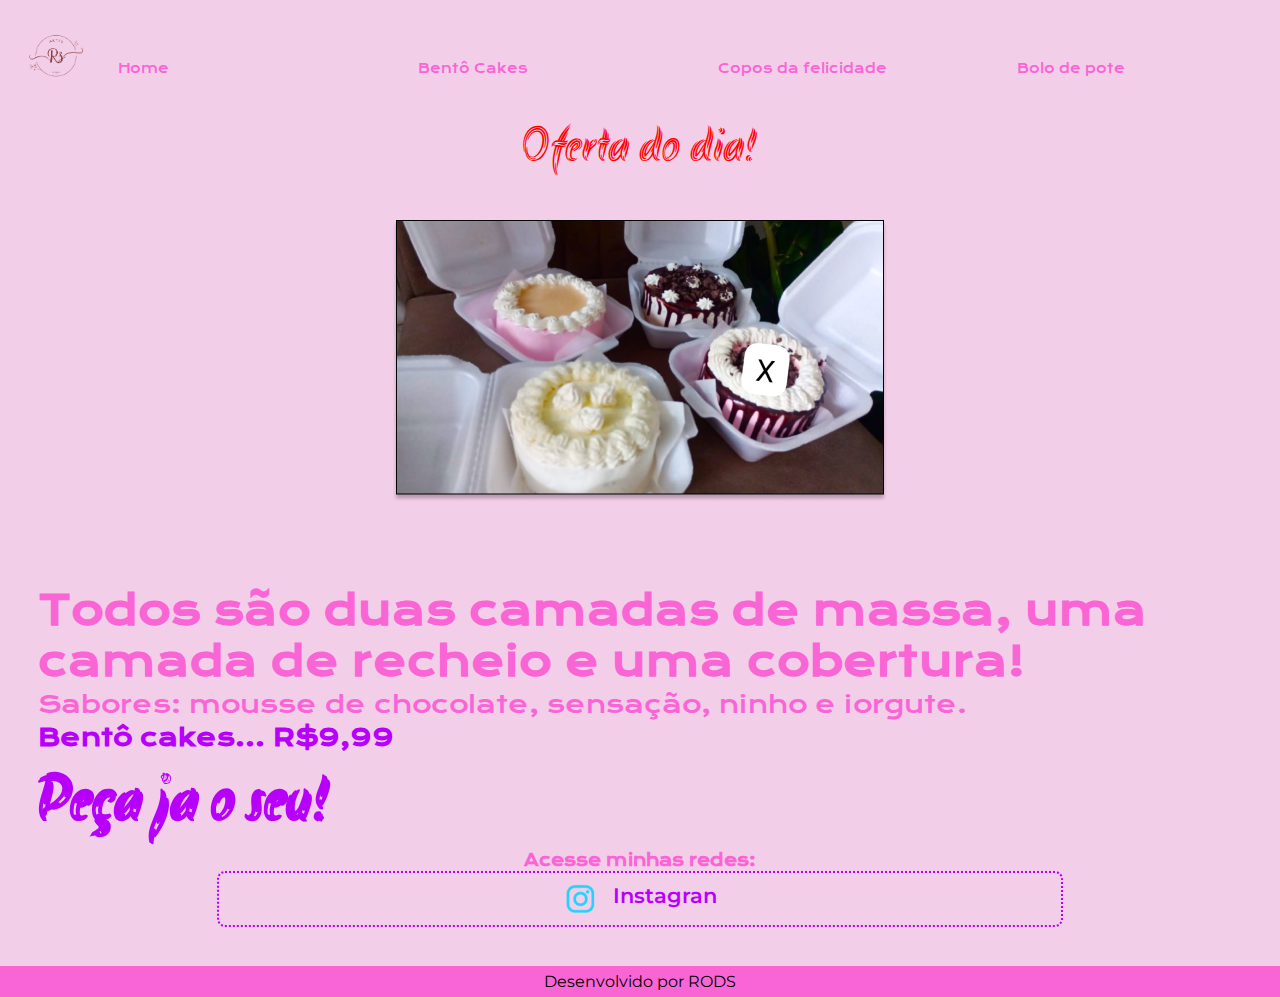
<file: index.html>
<!DOCTYPE html>
<html lang="pt=br">
<head>
    <meta charset="UTF-8">
    <meta http-equiv="X-UA-Compatible" content="IE=edge">
    <meta name="viewport" content="width=device-width, initial-scale=1.0">
    <link class="aba" rel="icon" href="./assets/logo 1@3x.png" type="image/png">
    <title >Renata S. Artes cakes.</title>
    <link rel="stylesheet" href="./styles/style.css">
</head>
<body>
    <heder class="inicio">
        
        <nav class="inicio__entrepaginas">
            
             <div>
                <img class="logo" src="assets/2 1.png"> 
            </div>
             <a class="inicio__entrepagina__link" href="index.html">Home</a>
             <a class="inicio__entrepagina__link" href="bentocakes.html">Bentô Cakes</a>
             <a class="inicio__entrepagina__link" href="coposdafelicidades.html">Copos da felicidade</a> 
             <a class="inicio__entrepagina__link" href="bolodepote.html">Bolo de pote </a> 
        </nav>
       <div class="ofertadodia">
                <h1 class="ofertadodia__a">Oferta do dia!</h1>
         </div>
    </heder>
   
    <main class="cabecario">
        
      
        <section class="cabecario__cont">
            <h2 class="cabecario__cont__tamanho">Todos são duas camadas de massa, uma camada de recheio e uma cobertura!</h2> 
            <p class="cabecario__con__tamanho__texto__visivel">Sabores: mousse de chocolate, sensação, ninho e iorgute.</p>         
            <p class="cabecario__con__tamanho__texto__visivel"><strong class="title--destaque">Bentô cakes... R$9,99</strong></p>
            <p class="cabecario__con__tamanho__texto__visivel__melhor"><strong>Peça ja o seu!</strong></p>
    
            <div class="cabecario__links">  
                <h3 class="cabecario__sub">Acesse minhas redes:</h3>   
                <a class="cabecario__links__form" href="https://instagram.com/renata.santos.5855">
                    <img class="imglink" src="./assets/instagram.png">
                    Instagran
                </a>
            </div>
        </section> 
        <img class="apresentacao__imagen" src="./assets/delicias 1.png" alt="foto dos bento cakes">
     </main>       
    <footer class="rodape">
        <p>Desenvolvido por RODS</p>
    </footer>
</body>
</html>
</file>
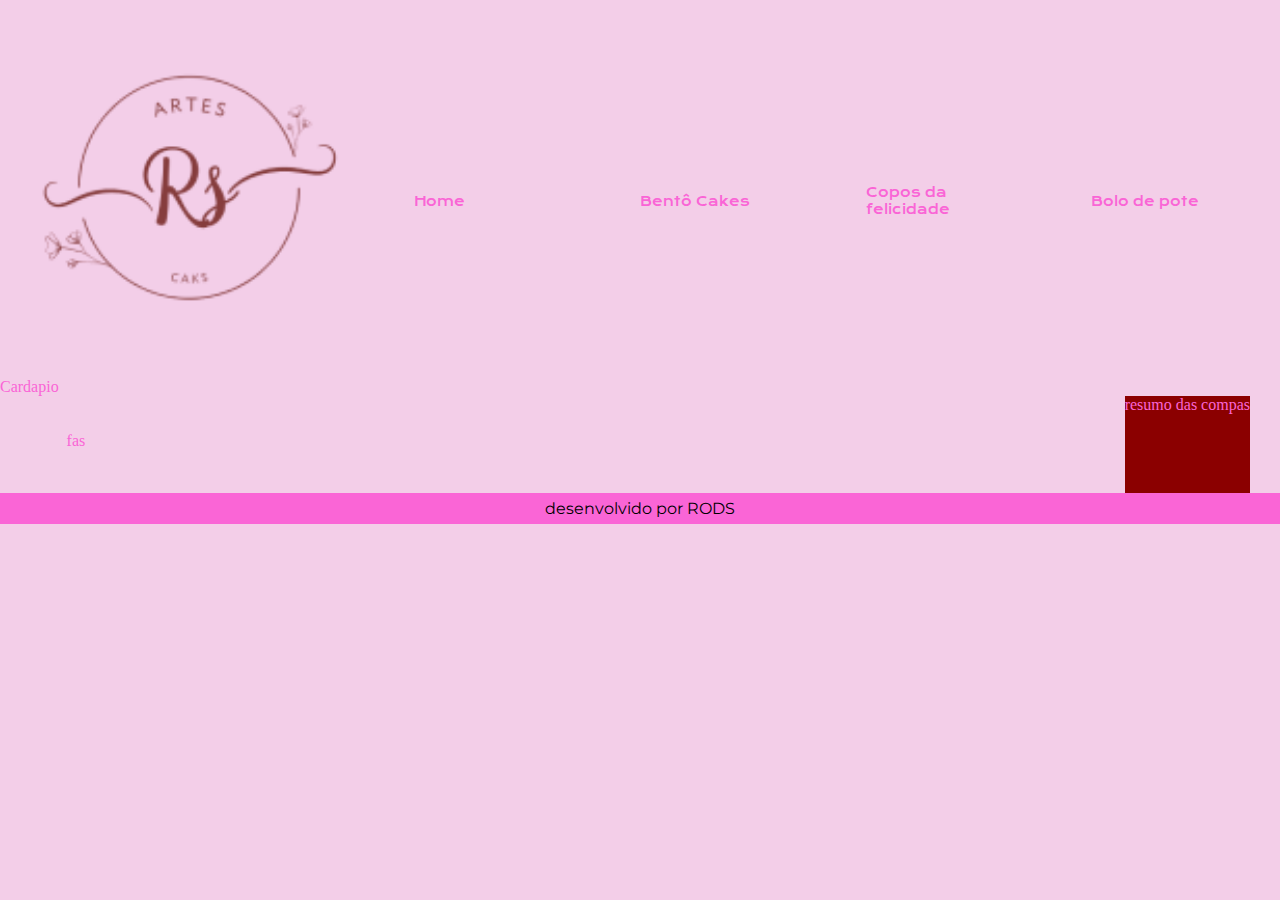
<file: bentocakes.html>
<!DOCTYPE html>
<html lang="pt-br">
<head>
    <meta charset="UTF-8">
    <meta http-equiv="X-UA-Compatible" content="IE=edge">
    <meta name="viewport" content="width=device-width, initial-scale=1.0">
    <title>Bentô cakes</title>
    <link rel="stylesheet" href="./styles/style.css">
   
</head>
<body>
    <heder class="inicio">
        <nav class="inicio__entrepaginas">
             <img class="logo" src="assets/2 1.png">
             <a class="inicio__entrepagina__link" href="index.html">Home</a>
             <a class="inicio__entrepagina__link" href="bentocakes.html">Bentô Cakes</a>
             <a class="inicio__entrepagina__link" href="coposdafelicidades.html">Copos da felicidade</a> 
             <a class="inicio__entrepagina__link" href="bolodepote.html">Bolo de pote </a> 
        </nav>
       
    </heder>
    <main >
        <div class="pag-title">Cardapio</div>
        <div class="spassa">
            <section class="content__produtos">fas
                <table>
                    <thead>
                        <tr>
                            <tn></tn>
                            <tn></tn>
                            <tn></tn>
                            <tn></tn>
                            <tn></tn>
                        </tr>
                        <tbody>
                            <td></td>
                            <td></td>
                            <td></td>
                            <td></td>
                            <td></td>
                        </tbody>
                    </thead>
                </table>
            </section>
            <aside class="content__produtos__resumo">resumo das compas</aside>
        </div>
    </main>
    <footer class="rodape">
        <p>desenvolvido por RODS</p>
     </footer>
</body>
</html>
</file>
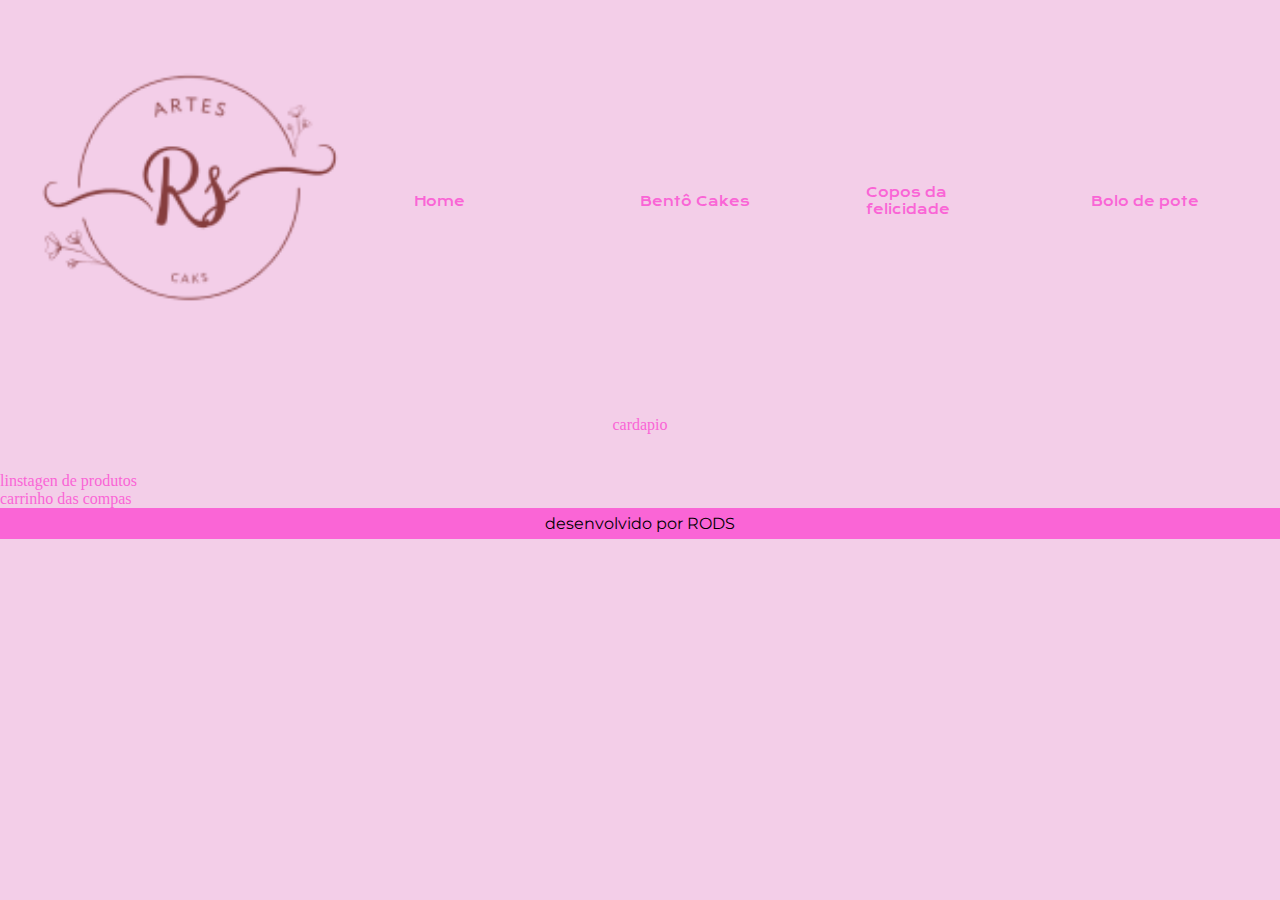
<file: bolodepote.html>
<!DOCTYPE html>
<html lang="pt-br">
<head>
    <meta charset="UTF-8">
    <meta http-equiv="X-UA-Compatible" content="IE=edge">
    <meta name="viewport" content="width=device-width, initial-scale=1.0">
    <title>Bolo de pote</title>
    <link rel="stylesheet" href="./styles/style.css">
</head>
<body>
    <heder class="inicio">
        <nav class="inicio__entrepaginas">
             <img class="logo" src="assets/2 1.png">
             <a class="inicio__entrepagina__link" href="index.html">Home</a>
             <a class="inicio__entrepagina__link" href="bentocakes.html">Bentô Cakes</a>
             <a class="inicio__entrepagina__link" href="coposdafelicidades.html">Copos da felicidade</a> 
             <a class="inicio__entrepagina__link" href="bolodepote.html">Bolo de pote </a> 
        </nav>
       
    </heder>
    <main>
        <div class="cabecario">cardapio</div>
        <div>
            <section>linstagen de produtos</section>
            <aside>carrinho das compas</aside>
        </div>
    </main>
    <footer class="rodape">
        <p>desenvolvido por RODS</p>
     </footer>
</body>
</html>
</file>
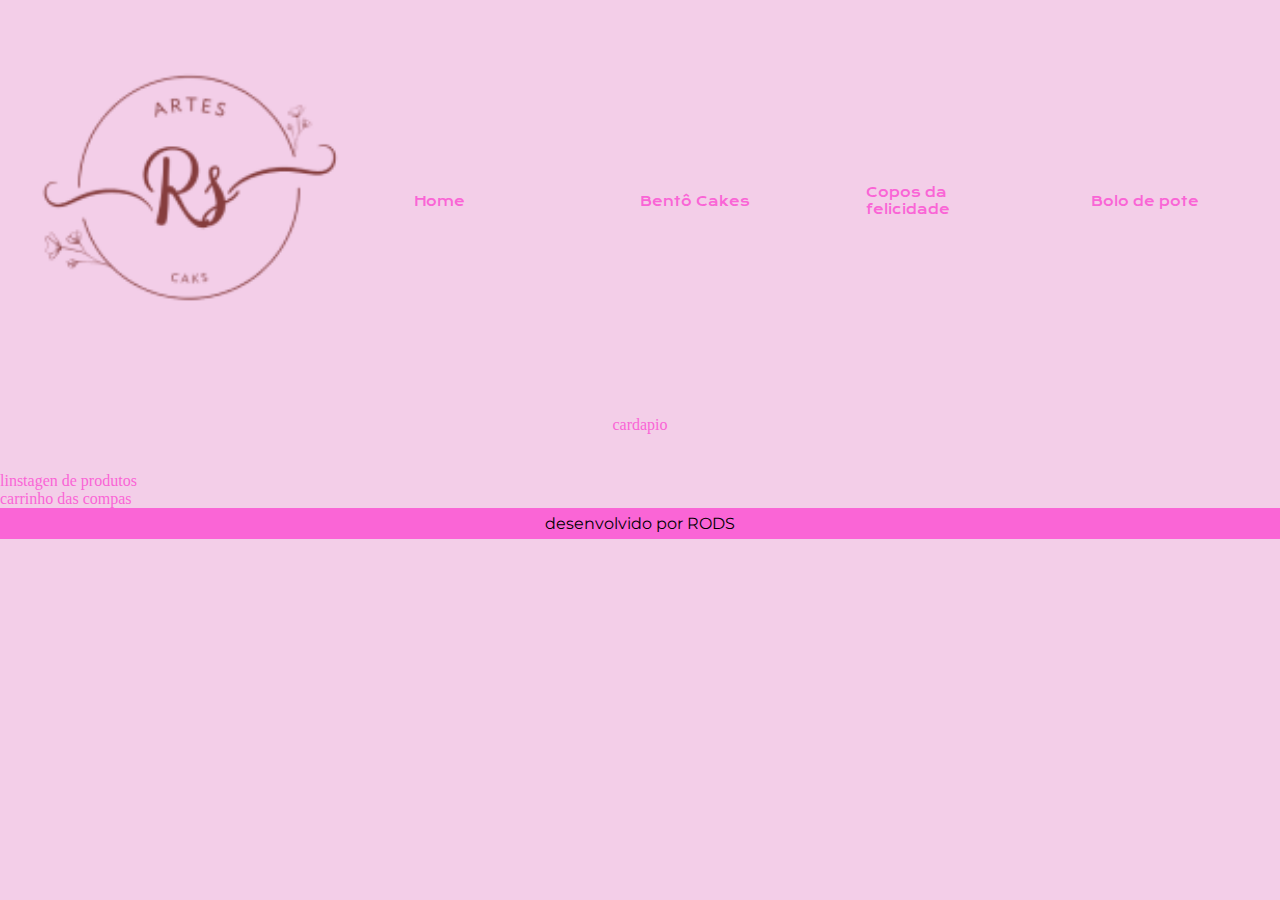
<file: coposdafelicidades.html>
<!DOCTYPE html>
<html lang="pt-br">
<head>
    <meta charset="UTF-8">
    <meta http-equiv="X-UA-Compatible" content="IE=edge">
    <meta name="viewport" content="width=device-width, initial-scale=1.0">
    <title>Copos da felicidade</title>
    <link rel="stylesheet" href="./styles/style.css">
</head>
<body>
    <heder class="inicio">
        <nav class="inicio__entrepaginas">
             <img class="logo" src="assets/2 1.png">
             <a class="inicio__entrepagina__link" href="index.html">Home</a>
             <a class="inicio__entrepagina__link" href="bentocakes.html">Bentô Cakes</a>
             <a class="inicio__entrepagina__link" href="coposdafelicidades.html">Copos da felicidade</a> 
             <a class="inicio__entrepagina__link" href="bolodepote.html">Bolo de pote </a> 
        </nav>
       
    </heder>
    <main>
        <div class="cabecario">cardapio</div>
        <div>
            <section>linstagen de produtos</section>
            <aside>carrinho das compas</aside>
        </div>
    </main>
    <footer class="rodape">
        <p>desenvolvido por RODS</p>
     </footer>
</body>
</html>
</file>
<file: styles/style.css>
@import url('https://fonts.googleapis.com/css2?family=Krona+One&display=swap');

@import url('https://fonts.googleapis.com/css2?family=Akronim&family=Krona+One&display=swap'); 

@import url('https://fonts.googleapis.com/css2?family=Akronim&family=Krona+One&family=Montserrat:wght@600&display=swap');

:root{
    --color-primaria: #F3CEE8;
    --color-secundaria:#FA65D6;
    --color-terciaria:#B700FA;
    --color-quarteta: black;
    --color-quinta:red;
    --color-cestiaria: red;

    --font-primaria:'Krona One', sans-serif;
    --font-secundaria:'Akronim', cursive;
    --font-terciaria: 'Montserrat', sans-serif;

}

*{
    margin: 0;
    padding: 0;
}



body {
 
    box-sizing: border-box;
    background-color: var(--color-primaria);
    color: var(--color-secundaria);

}

.logo {
    
  display: flex;
  font-size: 2rem;
  width: 200%;
 
}

.inicio{
    display: flex;
   
   
    flex-direction: column;
    width: 100%;


    
}

.inicio__entrepaginas { 
    padding: 2% 0% 0% 15%;
    display: flex;
 
    align-items: center;
    width: 70%;

}

.inicio__entrepagina__link{
    font-family: var(--font-primaria);
    font-size: 1rem;
    font-weight: 100%;
    color: var(--color-secundaria);
    text-decoration: none;
    width: 100%;
    gap: 2px;
}

strong {
    color: var(--color-terciaria);
}


.cabecario{
    padding: 5% 15%;
    display: flex; 
    align-items: center;
    justify-content: space-between;
    gap: 82px;
}


.cabcario__primeiro{
    width: 50%;
   display: flex;
  justify-content: space-between;
   
    align-items: center;
  
    
}

.apresentacao__imagen{
    width: 50%;
}


.cabecario__cont{
    width: 50%;
    display: flex;
    gap: 2px;
    flex-direction: column;
}

.ofertadodia{
    display: flex;
    justify-content: center;
}

.ofertadodia__a{
    
    font-family: var(--font-secundaria);
    font-size: 6rem;
    font-weight: 400;
    color: var(--color-quinta);
    display: flex;
    width: 100%;
    justify-content: center;
}

.cabecario__cont__tamanho{
     font-size: 2.5rem;
     font-family: var(--font-primaria);
   
}

.cabecario__con__tamanho__texto{
    font-size:1rem;
    font-family: var(--font-primaria);
    
   
}

.cabecario__con__tamanho__texto__visivel{
    font-size: 1.5rem;
    font-family: var(--font-primaria);
   

}

.cabecario__con__tamanho__texto__visivel__melhor{
    font-size: 4rem;
    font-family: var(--font-secundaria);
  

}

.cabecario__links{
    display: flex;
    flex-direction: column;
    justify-content: space-between;
    align-items: center;
    gap: 20%;

}

.cabecario__sub { 
    font-family: var(--font-primaria);
    font-weight: 50%;
    font-size: 1.5rem;
   
}


.cabecario__links__form{
    display: flex;
    justify-content: center;
    gap: 16px;
    border: 2px  dotted var(--color-terciaria);
    width: 70%;
    text-align: center;
    border-radius: 8px;
    font-size: 1.6rem;
    font-weight: 600;
    padding: 10px 0px;
    text-decoration: none;
    color: var(--color-terciaria);
    font-family: var(--font-terciaria);
} 



.cabecario__links__form:hover{
    background: var(--color-secundaria);
    color: var(--color-quarteta);
    padding: 1%;
}

.rodape{
    color: var(--color-quarteta);
    background: var(--color-secundaria);
    padding: 4px;
    font-family: var(--font-terciaria);
    font-size: 1rem;
     font-weight: 400;
    border: 2px solid  var(--color-secundaria);
    text-align: center;

}

@media (max-width: 1500px){
    
    .inicio__entrepaginas{
        width: auto;
        
    }

    .ofertadodia__a {
            font-size: 3rem;
            width: auto;
            align-items: center;
    }

    .cabecario{
        flex-direction: column-reverse;
        padding: 3% 
    }

    .cabecario__cont{
        width: auto;
    }

    .apresentacao__imagen{
        width: auto;
    }


    .cabecario__sub{
        font-size: 1rem;
    }


   .cabecario__links{
        font-size: 0.5rem;
   }

   

   .cabecario__links__form{
    font-size: 1.3rem;
   }

   

   .inicio__entrepaginas{
    font-size: 0.5rem;
    width: auto;
    padding: 2%;
    gap: 1px;
    justify-content: center;
   }
    
   .inicio__entrepagina__link{
    font-size: 0.8rem;
    padding: 2% 0% 0% 5%;
   }
  
    
}


.spassa{
    display: flex;
    padding: 0 30px;
}

.content__produtos{
    flex: 1;
    padding: 3%;

    

}

.content__produtos__resumo{
    background-color: darkred;

}
</file>
